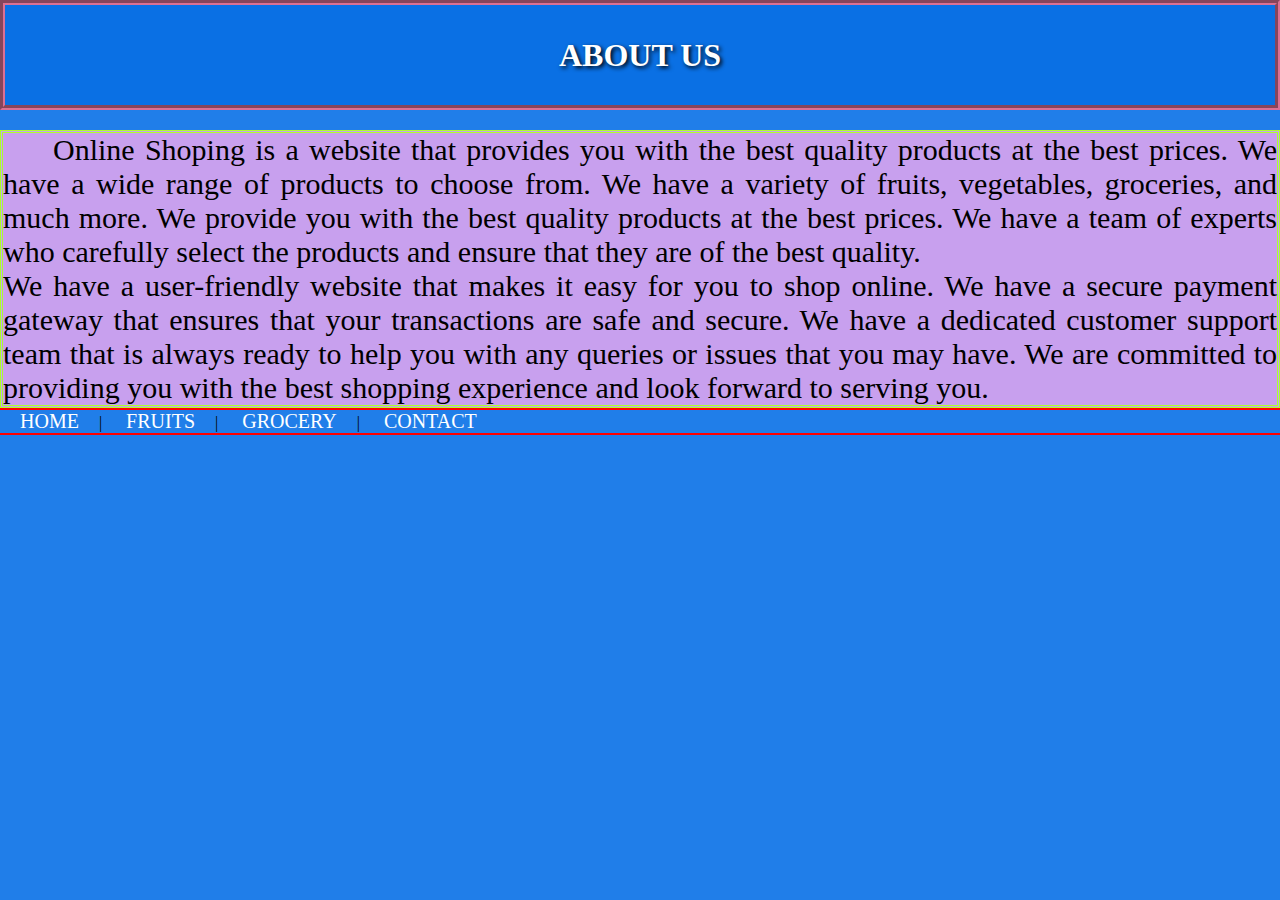
<file: pages/about.html>
<!DOCTYPE html>
<html lang="en">
<head>
    <meta charset="UTF-8">
    <meta name="viewport" content="width=device-width, initial-scale=1.0">
    <title>About</title>
    <link rel="stylesheet" href="../store.css">
</head>
<body>
    <h1>About Us</h1>
    <p id="about">Online Shoping is a website that provides you with the best quality products at the best prices. We have a wide range of products to choose from. We have a variety of fruits, vegetables, groceries, and much more. We provide you with the best quality products at the best prices. We have a team of experts who carefully select the products and ensure that they are of the best quality. <br> We have a user-friendly website that makes it easy for you to shop online. We have a secure payment gateway that ensures that your transactions are safe and secure. We have a dedicated customer support team that is always ready to help you with any queries or issues that you may have. We are committed to providing you with the best shopping experience and look forward to serving you.</p><hr>
    <a href="../index.html">HOME</a>|
    <a href="fruits.html">FRUITS</a>|
    <a href="grocery.html">GROCERY</a>|
    <a href="contact.html">CONTACT</a><hr>
</body>
</html>
</file>
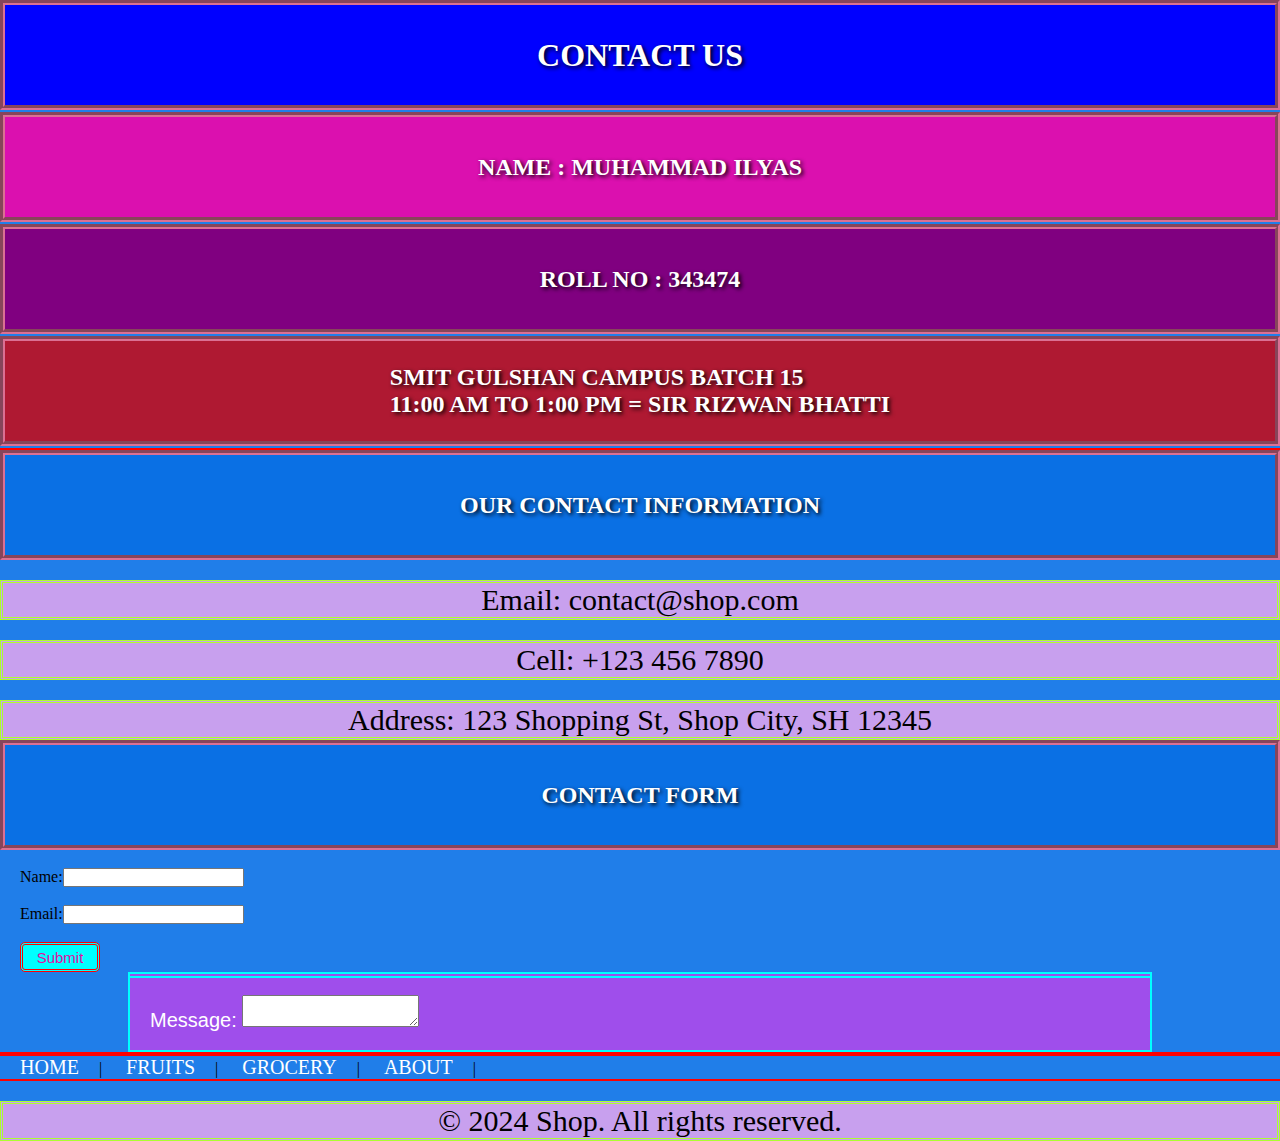
<file: pages/contact.html>
<!DOCTYPE html>
<html lang="en">
<head>
    <meta charset="UTF-8">
    <meta name="viewport" content="width=device-width, initial-scale=1.0">
    <title>Contact Us</title>
    <link rel="stylesheet" href="../store.css">
</head>
<body>
    <header>
        <h1 id="con">Contact Us</h1>
        <h2 id="ilyas">Name : Muhammad Ilyas</h2>
        <h2 id="roll">Roll No : 343474</h2>
        <h2 id="smit">SMIT Gulshan Campus Batch 15 <br>11:00 am to 1:00 pm = Sir Rizwan Bhatti</h2>
        
    </header><hr>
    <main>
        <section>
            <h2>Our Contact Information</h2>
            <p>Email: contact@shop.com</p>
            <p>Cell: +123 456 7890</p>
            <p>Address: 123 Shopping St, Shop City, SH 12345</p>
        </section>
        <section>
            <h2>Contact Form</h2><br>
        <table>
            
            <form action="/submit_contact" method="post">
                <tr><label for="name">Name:</label>
                <input type="text" id="name" name="name" required></tr><br><br>
                
                <tr><td></td><label for="email">Email:</label>
                <input type="email" id="email" name="email" required></tr><br><br>
                
                <tr><td><label for="message">Message:</label>
                <textarea id="message" name="message" required></textarea></td></tr>
                
                <button type="submit">Submit</button>
            </form>
        
        </table><hr>
        </section>
    </main><hr>
    <a href="../index.html">HOME</a>|
    <a href="fruits.html">FRUITS</a>|
    <a href="grocery.html">GROCERY</a>|
    <a href="about.html">ABOUT</a>|
    <hr>
    <footer>
        <p>&copy; 2024 Shop. All rights reserved.</p>
    </footer>
</body>
</html>
</file>
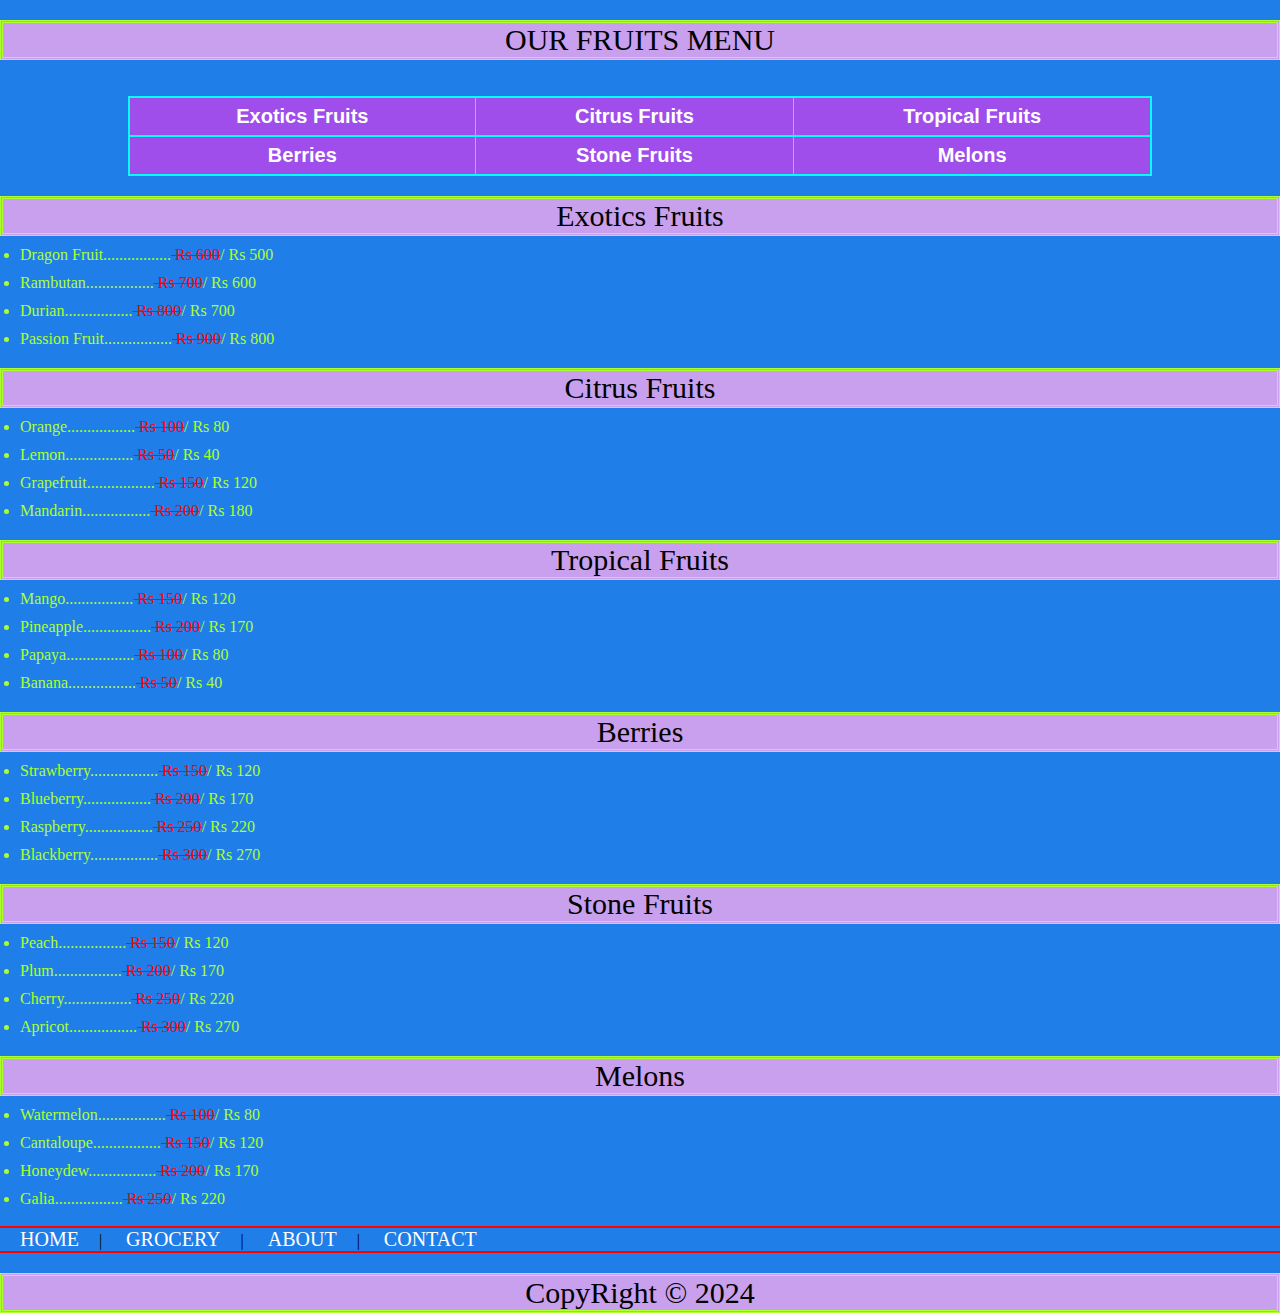
<file: pages/fruits.html>
<!DOCTYPE html>
<html lang="en">
<head>
    <meta charset="UTF-8">
    <meta name="viewport" content="width=device-width, initial-scale=1.0">
    <title>fruits</title>
    <link rel="stylesheet" href="../store.css">
</head>
<body>
    
    <main>
        <section id="home">
            <p>OUR FRUITS MENU</p><br>
            <table border="1">
            <ul>
                <tr>
                    <th><a href="#Exotics">Exotics Fruits</a></th>
                    <th><a href="#Citrus">Citrus Fruits</a></th>
                    <th><a href="#Tropical">Tropical Fruits</a></th>
                    
                </tr>
            </ul>    
                <tr>
                    <th><a href="#Berries">Berries</a></th>
                    <th><a href="#Stone">Stone Fruits</a></th>
                    <th><a href="#Melons">Melons</a></th>
                </tr>
            </table>
        </section id="Exotics">
        <section>
            <p>Exotics Fruits</p>
            <ul>
                <li>Dragon Fruit.................<del> Rs 600</del>/ Rs 500</li>
                <li>Rambutan.................<del> Rs 700</del>/ Rs 600</li>
                <li>Durian.................<del> Rs 800</del>/ Rs 700</li>
                <li>Passion Fruit.................<del> Rs 900</del>/ Rs 800</li>
            </ul>
        </section>
        <section id="Citrus">
            <p>Citrus Fruits</p>
            <ul>
                
                <li>Orange.................<del> Rs 100</del>/ Rs 80</li>
                <li>Lemon.................<del> Rs 50</del>/ Rs 40</li>
                <li>Grapefruit.................<del> Rs 150</del>/ Rs 120</li>
                <li>Mandarin.................<del> Rs 200</del>/ Rs 180</li>
            </ul>
        </section>
        <section id="Tropical">
            <p>Tropical Fruits</p>
            <ul>
                <li>Mango.................<del> Rs 150</del>/ Rs 120</li>
                <li>Pineapple.................<del> Rs 200</del>/ Rs 170</li>
                <li>Papaya.................<del> Rs 100</del>/ Rs 80</li>
                <li>Banana.................<del> Rs 50</del>/ Rs 40</li>
            </ul>
        </section>
        <section id="Berries">
            <p>Berries</p>
            <ul>
                <li>Strawberry.................<del> Rs 150</del>/ Rs 120</li>
                <li>Blueberry.................<del> Rs 200</del>/ Rs 170</li>
                <li>Raspberry.................<del> Rs 250</del>/ Rs 220</li>
                <li>Blackberry.................<del> Rs 300</del>/ Rs 270</li>
            </ul>
        </section>
        <section id="Stone">
            <p>Stone Fruits</p>
            <ul>
              
                <li>Peach.................<del> Rs 150</del>/ Rs 120</li>
                <li>Plum.................<del> Rs 200</del>/ Rs 170</li>
                <li>Cherry.................<del> Rs 250</del>/ Rs 220</li>
                <li>Apricot.................<del> Rs 300</del>/ Rs 270</li>
            
            </ul>
        </section>
        <section id="Melons">
            <p>Melons</p>
            <ul>
                <li>Watermelon.................<del> Rs 100</del>/ Rs 80</li>
                <li>Cantaloupe.................<del> Rs 150</del>/ Rs 120</li>
                <li>Honeydew.................<del> Rs 200</del>/ Rs 170</li>
                <li>Galia.................<del> Rs 250</del>/ Rs 220</li>
            </ul>
        </section>  
        
    </main><br><hr>
    <a href="../index.html">HOME</a>|
    <a href="grocery.html">GROCERY</a>|
    <a href="about.html">ABOUT</a>|
    <a href="contact.html">CONTACT</a><hr>
    <footer>
        <p>CopyRight &copy; 2024</p>
    </footer>
</body>
</html>
</file>
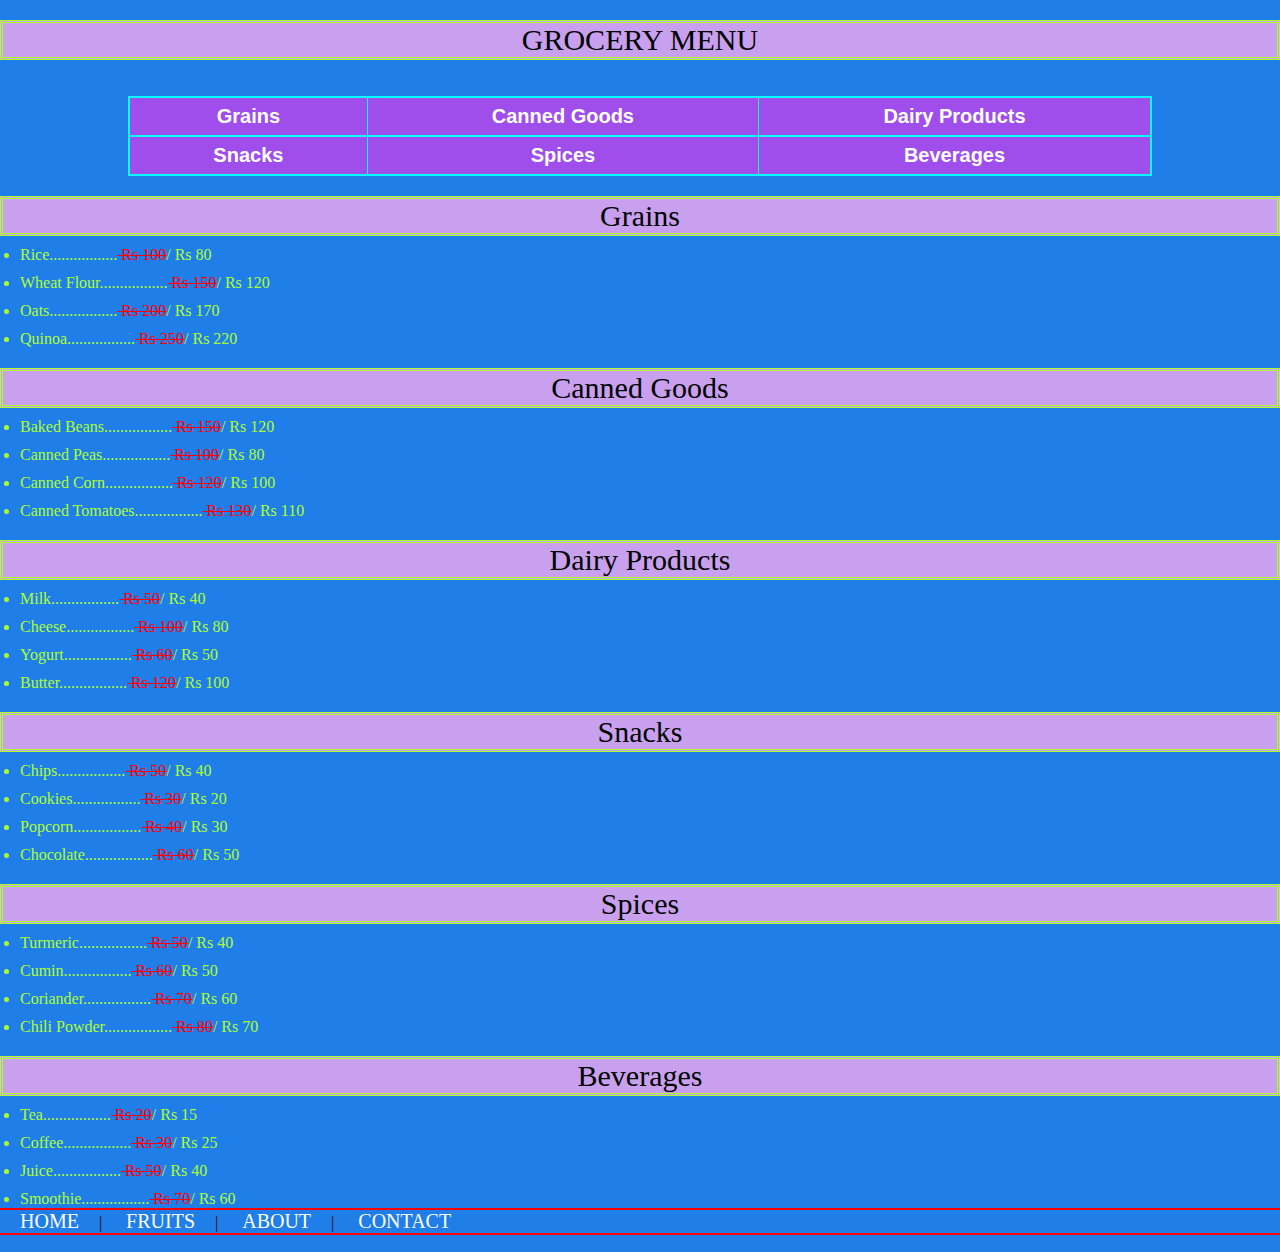
<file: pages/grocery.html>
<!DOCTYPE html>
<html lang="en">
<head>
    <meta charset="UTF-8">
    <meta name="viewport" content="width=device-width, initial-scale=1.0">
    <title>groceries</title>
    <link rel="stylesheet" href="../store.css">
</head>
<body>
    
    <main>
        <section id="home">
            <p>GROCERY MENU</p><br>
            <table border="1">
            <ul>
                <tr>
                    <th><a href="#Grains">Grains</a></th>
                    <th><a href="#Canned">Canned Goods</a></th>
                    <th><a href="#Dairy">Dairy Products</a></th>
                    
                </tr>
            </ul>    
                <tr>
                    <th><a href="#Snacks">Snacks</a></th>
                    <th><a href="#Spices">Spices</a></th>
                    <th><a href="#Beverages">Beverages</a></th>
                </tr>
            </table>
        </section id="Grains">
        <section>
            <p>Grains</p>
            <ul>
                <li>Rice.................<del> Rs 100</del>/ Rs 80</li>
                <li>Wheat Flour.................<del> Rs 150</del>/ Rs 120</li>
                <li>Oats.................<del> Rs 200</del>/ Rs 170</li>
                <li>Quinoa.................<del> Rs 250</del>/ Rs 220</li>
            </ul>
        </section>
        <section id="Canned">
            <p>Canned Goods</p>
            <ul>
                
                    <li>Baked Beans.................<del> Rs 150</del>/ Rs 120</li>
                    <li>Canned Peas.................<del> Rs 100</del>/ Rs 80</li>
                    <li>Canned Corn.................<del> Rs 120</del>/ Rs 100</li>
                    <li>Canned Tomatoes.................<del> Rs 130</del>/ Rs 110</li>
                
            </ul>
        </section>
        <section id="Dairy">
            <p>Dairy Products</p>
            <ul>
                <li>Milk.................<del> Rs 50</del>/ Rs 40</li>
                <li>Cheese.................<del> Rs 100</del>/ Rs 80</li>
                <li>Yogurt.................<del> Rs 60</del>/ Rs 50</li>
                <li>Butter.................<del> Rs 120</del>/ Rs 100</li>
            </ul>
        </section>
        <section id="Snacks">
            <p>Snacks</p>
            <ul>
                <li>Chips.................<del> Rs 50</del>/ Rs 40</li>
                <li>Cookies.................<del> Rs 30</del>/ Rs 20</li>
                <li>Popcorn.................<del> Rs 40</del>/ Rs 30</li>
                <li>Chocolate.................<del> Rs 60</del>/ Rs 50</li>
            </ul>
        </section>
        <section id="Spices">
            <p>Spices</p>
            <ul>
              
                <li>Turmeric.................<del> Rs 50</del>/ Rs 40</li>
                <li>Cumin.................<del> Rs 60</del>/ Rs 50</li>
                <li>Coriander.................<del> Rs 70</del>/ Rs 60</li>
                <li>Chili Powder.................<del> Rs 80</del>/ Rs 70</li>
            
            </ul>
        </section>
        <section id="Beverages">
            <p>Beverages</p>
            <ul>
                <li>Tea.................<del> Rs 20</del>/ Rs 15</li>
                <li>Coffee.................<del> Rs 30</del>/ Rs 25</li>
                <li>Juice.................<del> Rs 50</del>/ Rs 40</li>
                <li>Smoothie.................<del> Rs 70</del>/ Rs 60</li>
            </ul>
        </section>  
        
    </main><hr>
    <a href="../index.html">HOME</a>|
    <a href="fruits.html">FRUITS</a>|
    <a href="about.html">ABOUT</a>|
    <a href="contact.html">CONTACT</a><hr>
</body>
</html>
</file>
<file: store.css>
*{margin: 0; padding: 0;
    
}
body{
    
   background: #207ee9; 
}
h1, h2{
    display: flex; justify-content: center; text-transform: uppercase;
    align-items: center;border: 5px groove palevioletred;
    background-color: rgb(10, 112, 228);height: 100px; color: white;
    text-shadow: 2px 2px 4px #000000;
}
#con{background-color: blue;margin-bottom: 2px;}
#ilyas{background-color: rgb(219, 16, 175);margin-bottom: 2px;}
#roll{background-color:purple;margin-bottom: 2px;}
#smit{background-color: rgb(175, 25, 50);margin-bottom: 2px;}
nav{
    background-color: rgb(8, 12, 231);
    height: 50px; border: 3px ridge greenyellow;
    display: flex;
    justify-content: space-around;
    align-items: center;
    
}
a{
    text-decoration: none;
    color: white; text-align: center;
    font-size: 20px; 
    padding: 20px;
}
p{
    font-size: 30px; border: 3px double greenyellow;
    text-align: center; background-color: rgb(200, 160, 238);
    margin-top: 20px;
}
table{
    align-items: center; background-color: rgb(159, 78, 235);
    margin-top: 100px; border: 1px solid black;margin: auto;
    border-collapse: collapse; height: 80px; width: 80%;
    color: white; font-size: 20px;
}
li{color: greenyellow;margin-top: 10px; margin-left: 20px;}
label{margin-left: 20px;}
button{margin-left: 20px; border-radius: 5px; border: red double; background-color: aqua;
height: 30px; width: 80px; color: rgb(226, 12, 162);font-size: 15px;}
#about{text-align: justify; text-indent: 50px;}
tr{border: 2px solid aqua; text-transform: capitalize; font-family: Arial, Helvetica, sans-serif;}
hr{border: 1px solid red;}
a:hover{color: greenyellow;}
img{height: 100px; width: 100px;}
ul{display: inline-block;}
del{color: red;}
</file>
